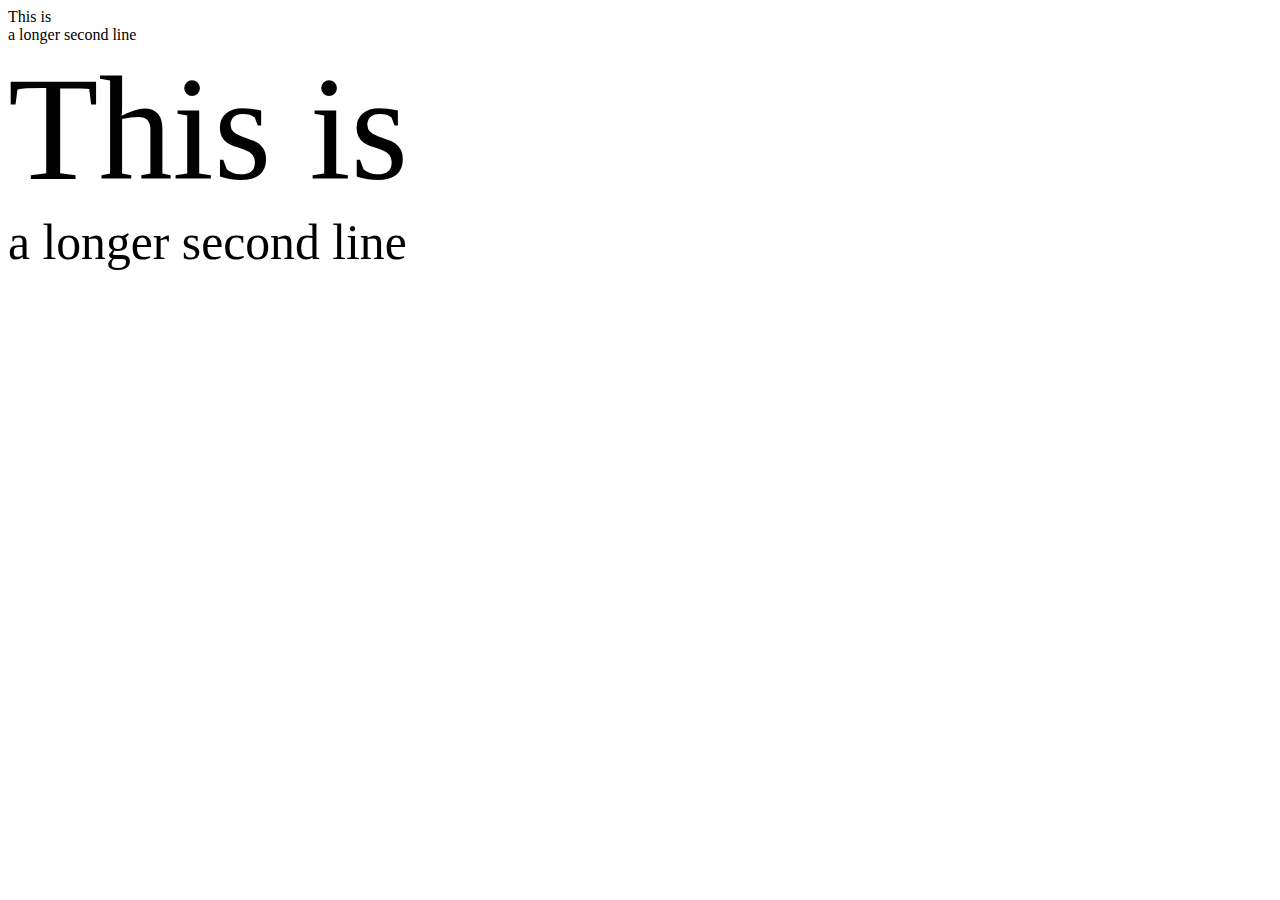
<file: js/BigText-master/demo/testTwoLines.html>
<!doctype html>
<html lang="en">
    <head>
        <meta charset="utf-8"/>
        <title>BigText</title>
    </head>
    <body>
        <div id="test" style="width:600px"><div>This is</div><div>a longer second line</div></div>
        <div id="test2" style="width:400px"><div>This is</div><div>a longer second line</div></div>

        <script src="//ajax.googleapis.com/ajax/libs/jquery/1.10.2/jquery.js"></script>
        <script src="../bigtext.js"></script>
        <script>
        $('#test2').bigtext({
            //minfontsize: 30
        });
        </script>
    </body>
</html>
</file>
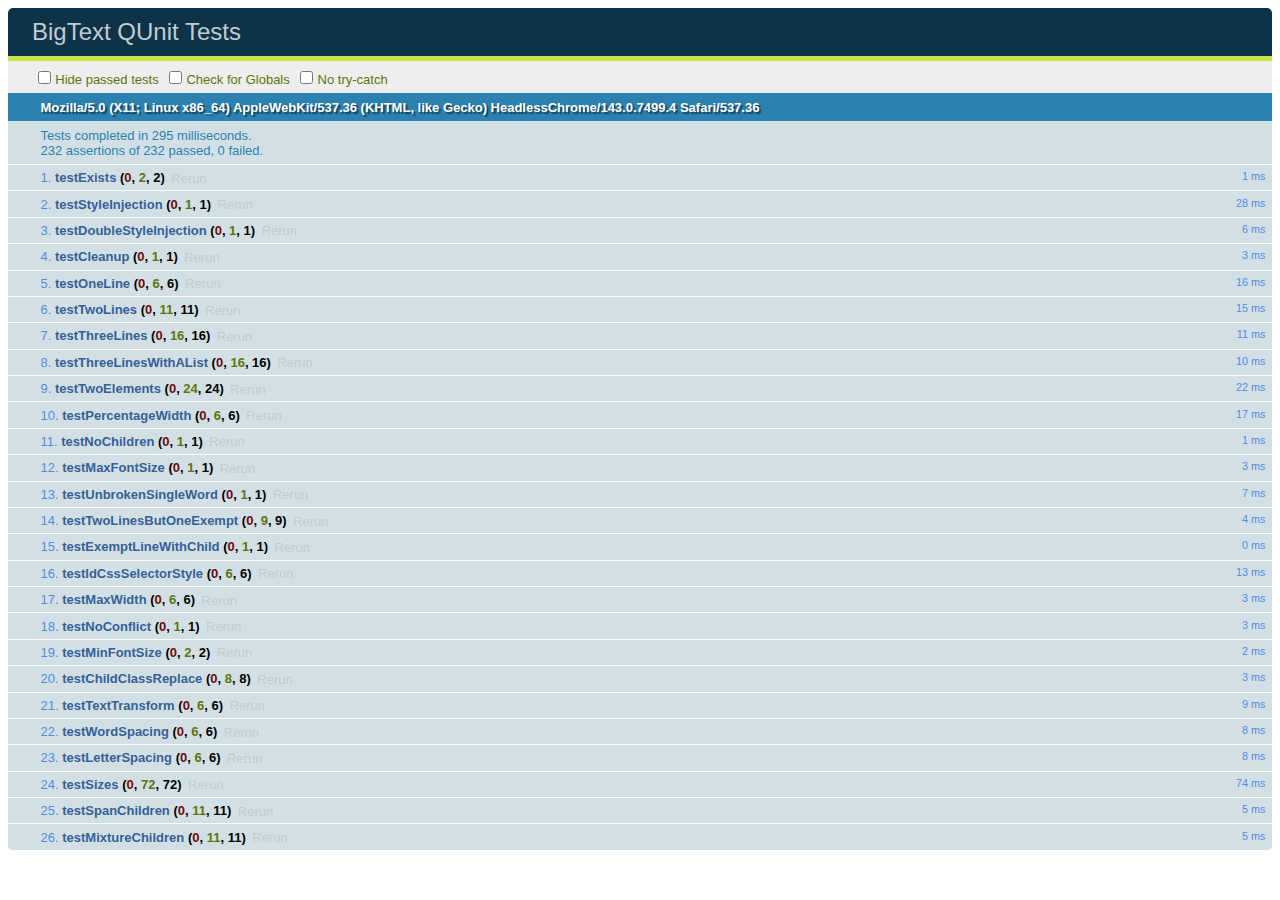
<file: js/BigText-master/test/test.html>
<!DOCTYPE html>
<html>
<head>
  <meta charset="utf-8">
  <title>BigText QUnit Tests</title>
  <link rel="stylesheet" href="lib/qunit-1.12.0.css">
  <style>
  ol, ul {
    margin: 0;
    padding: 0;
  }
  </style>
</head>
<body>
  <div id="qunit"></div>
  <div id="qunit-fixture"></div>
  <script src="http://code.jquery.com/jquery-1.10.2.js"></script>
  <script src="lib/jquery-partial-migrate.js"></script>
  <script src="lib/qunit-1.12.0.js"></script>
  <script src="../bigtext.js"></script>
  <script src="bigtextTest.js"></script>
</body>
</html>
</file>
<file: js/BigText-master/test/lib/qunit-1.12.0.css>
/**
 * QUnit v1.12.0 - A JavaScript Unit Testing Framework
 *
 * http://qunitjs.com
 *
 * Copyright 2012 jQuery Foundation and other contributors
 * Released under the MIT license.
 * http://jquery.org/license
 */

/** Font Family and Sizes */

#qunit-tests, #qunit-header, #qunit-banner, #qunit-testrunner-toolbar, #qunit-userAgent, #qunit-testresult {
	font-family: "Helvetica Neue Light", "HelveticaNeue-Light", "Helvetica Neue", Calibri, Helvetica, Arial, sans-serif;
}

#qunit-testrunner-toolbar, #qunit-userAgent, #qunit-testresult, #qunit-tests li { font-size: small; }
#qunit-tests { font-size: smaller; }


/** Resets */

#qunit-tests, #qunit-header, #qunit-banner, #qunit-userAgent, #qunit-testresult, #qunit-modulefilter {
	margin: 0;
	padding: 0;
}


/** Header */

#qunit-header {
	padding: 0.5em 0 0.5em 1em;

	color: #8699a4;
	background-color: #0d3349;

	font-size: 1.5em;
	line-height: 1em;
	font-weight: normal;

	border-radius: 5px 5px 0 0;
	-moz-border-radius: 5px 5px 0 0;
	-webkit-border-top-right-radius: 5px;
	-webkit-border-top-left-radius: 5px;
}

#qunit-header a {
	text-decoration: none;
	color: #c2ccd1;
}

#qunit-header a:hover,
#qunit-header a:focus {
	color: #fff;
}

#qunit-testrunner-toolbar label {
	display: inline-block;
	padding: 0 .5em 0 .1em;
}

#qunit-banner {
	height: 5px;
}

#qunit-testrunner-toolbar {
	padding: 0.5em 0 0.5em 2em;
	color: #5E740B;
	background-color: #eee;
	overflow: hidden;
}

#qunit-userAgent {
	padding: 0.5em 0 0.5em 2.5em;
	background-color: #2b81af;
	color: #fff;
	text-shadow: rgba(0, 0, 0, 0.5) 2px 2px 1px;
}

#qunit-modulefilter-container {
	float: right;
}

/** Tests: Pass/Fail */

#qunit-tests {
	list-style-position: inside;
}

#qunit-tests li {
	padding: 0.4em 0.5em 0.4em 2.5em;
	border-bottom: 1px solid #fff;
	list-style-position: inside;
}

#qunit-tests.hidepass li.pass, #qunit-tests.hidepass li.running  {
	display: none;
}

#qunit-tests li strong {
	cursor: pointer;
}

#qunit-tests li a {
	padding: 0.5em;
	color: #c2ccd1;
	text-decoration: none;
}
#qunit-tests li a:hover,
#qunit-tests li a:focus {
	color: #000;
}

#qunit-tests li .runtime {
	float: right;
	font-size: smaller;
}

.qunit-assert-list {
	margin-top: 0.5em;
	padding: 0.5em;

	background-color: #fff;

	border-radius: 5px;
	-moz-border-radius: 5px;
	-webkit-border-radius: 5px;
}

.qunit-collapsed {
	display: none;
}

#qunit-tests table {
	border-collapse: collapse;
	margin-top: .2em;
}

#qunit-tests th {
	text-align: right;
	vertical-align: top;
	padding: 0 .5em 0 0;
}

#qunit-tests td {
	vertical-align: top;
}

#qunit-tests pre {
	margin: 0;
	white-space: pre-wrap;
	word-wrap: break-word;
}

#qunit-tests del {
	background-color: #e0f2be;
	color: #374e0c;
	text-decoration: none;
}

#qunit-tests ins {
	background-color: #ffcaca;
	color: #500;
	text-decoration: none;
}

/*** Test Counts */

#qunit-tests b.counts                       { color: black; }
#qunit-tests b.passed                       { color: #5E740B; }
#qunit-tests b.failed                       { color: #710909; }

#qunit-tests li li {
	padding: 5px;
	background-color: #fff;
	border-bottom: none;
	list-style-position: inside;
}

/*** Passing Styles */

#qunit-tests li li.pass {
	color: #3c510c;
	background-color: #fff;
	border-left: 10px solid #C6E746;
}

#qunit-tests .pass                          { color: #528CE0; background-color: #D2E0E6; }
#qunit-tests .pass .test-name               { color: #366097; }

#qunit-tests .pass .test-actual,
#qunit-tests .pass .test-expected           { color: #999999; }

#qunit-banner.qunit-pass                    { background-color: #C6E746; }

/*** Failing Styles */

#qunit-tests li li.fail {
	color: #710909;
	background-color: #fff;
	border-left: 10px solid #EE5757;
	white-space: pre;
}

#qunit-tests > li:last-child {
	border-radius: 0 0 5px 5px;
	-moz-border-radius: 0 0 5px 5px;
	-webkit-border-bottom-right-radius: 5px;
	-webkit-border-bottom-left-radius: 5px;
}

#qunit-tests .fail                          { color: #000000; background-color: #EE5757; }
#qunit-tests .fail .test-name,
#qunit-tests .fail .module-name             { color: #000000; }

#qunit-tests .fail .test-actual             { color: #EE5757; }
#qunit-tests .fail .test-expected           { color: green;   }

#qunit-banner.qunit-fail                    { background-color: #EE5757; }


/** Result */

#qunit-testresult {
	padding: 0.5em 0.5em 0.5em 2.5em;

	color: #2b81af;
	background-color: #D2E0E6;

	border-bottom: 1px solid white;
}
#qunit-testresult .module-name {
	font-weight: bold;
}

/** Fixture */

#qunit-fixture {
	position: absolute;
	top: -10000px;
	left: -10000px;
	width: 1000px;
	height: 1000px;
}
</file>
